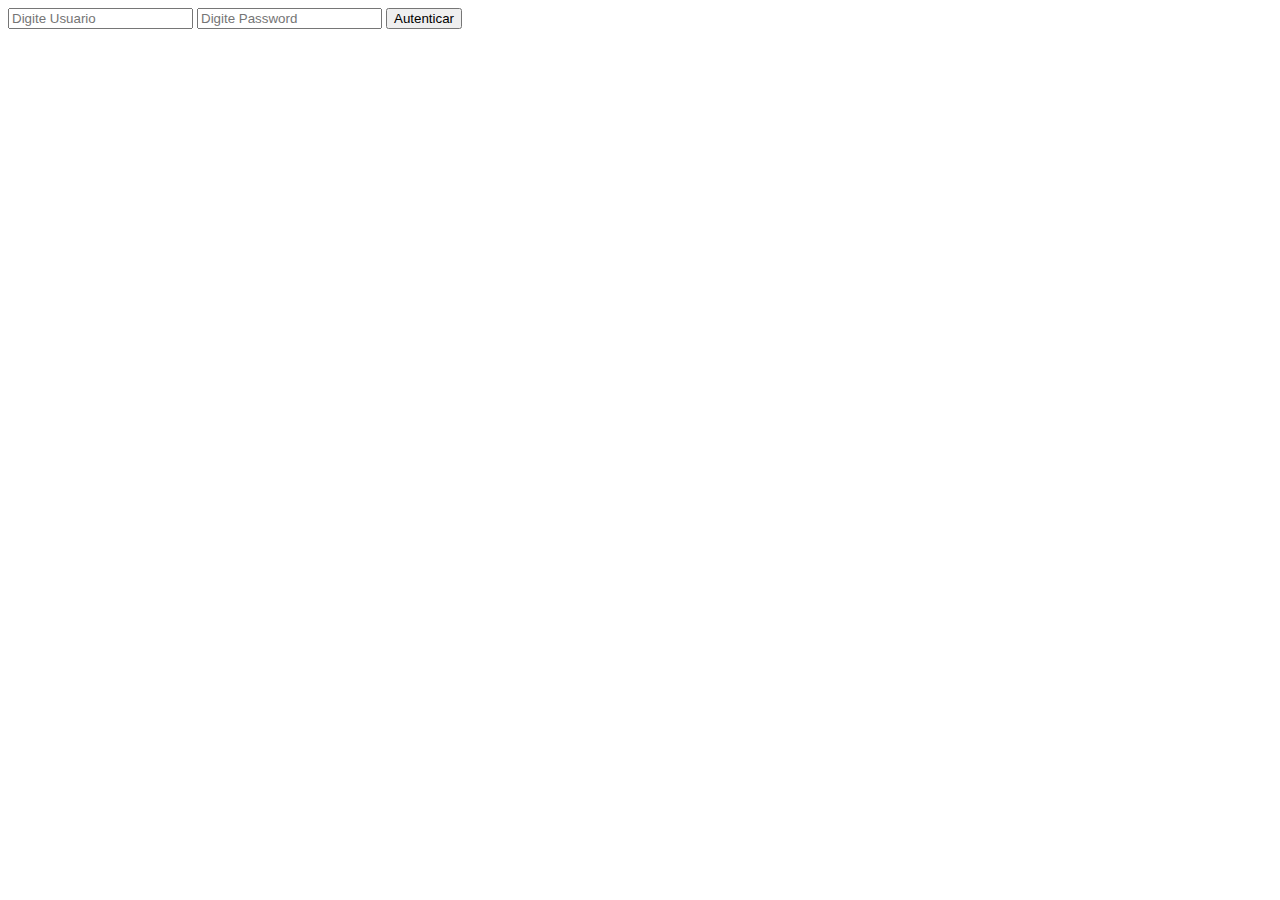
<file: ServletEjemplo1/target/ServletEjemplo1-1.0-SNAPSHOT/index.html>
<!DOCTYPE html>
<html lang="en">
<head>
    <meta charset="UTF-8">
    <title>Prueba Formulario Post</title>
</head>
<body>
<main>
    <form action="LoginServlet" method="post">
        <input name="usuario" type="text" placeholder="Digite Usuario">
        <input name="password" type="password" placeholder="Digite Password">
        <input type="submit" value="Autenticar">
    </form>
</main>

</body>
</html>
</file>
